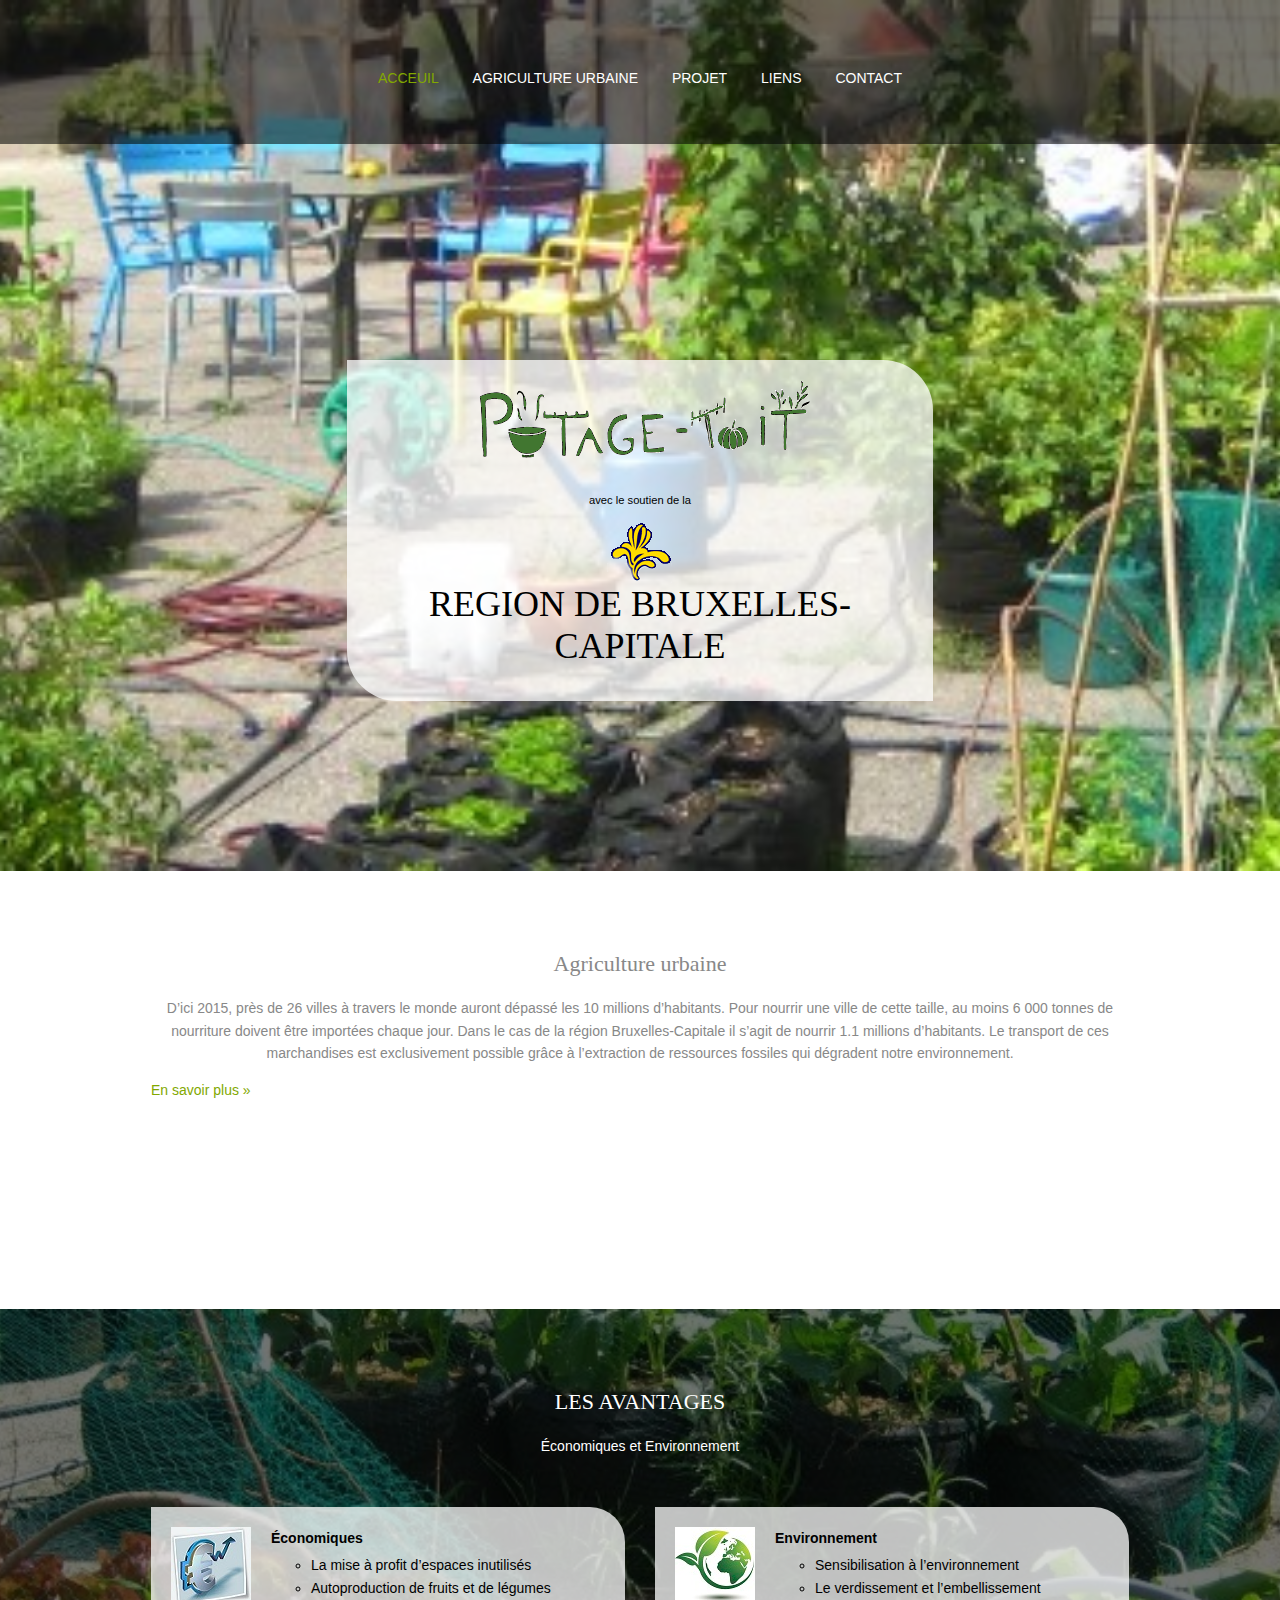
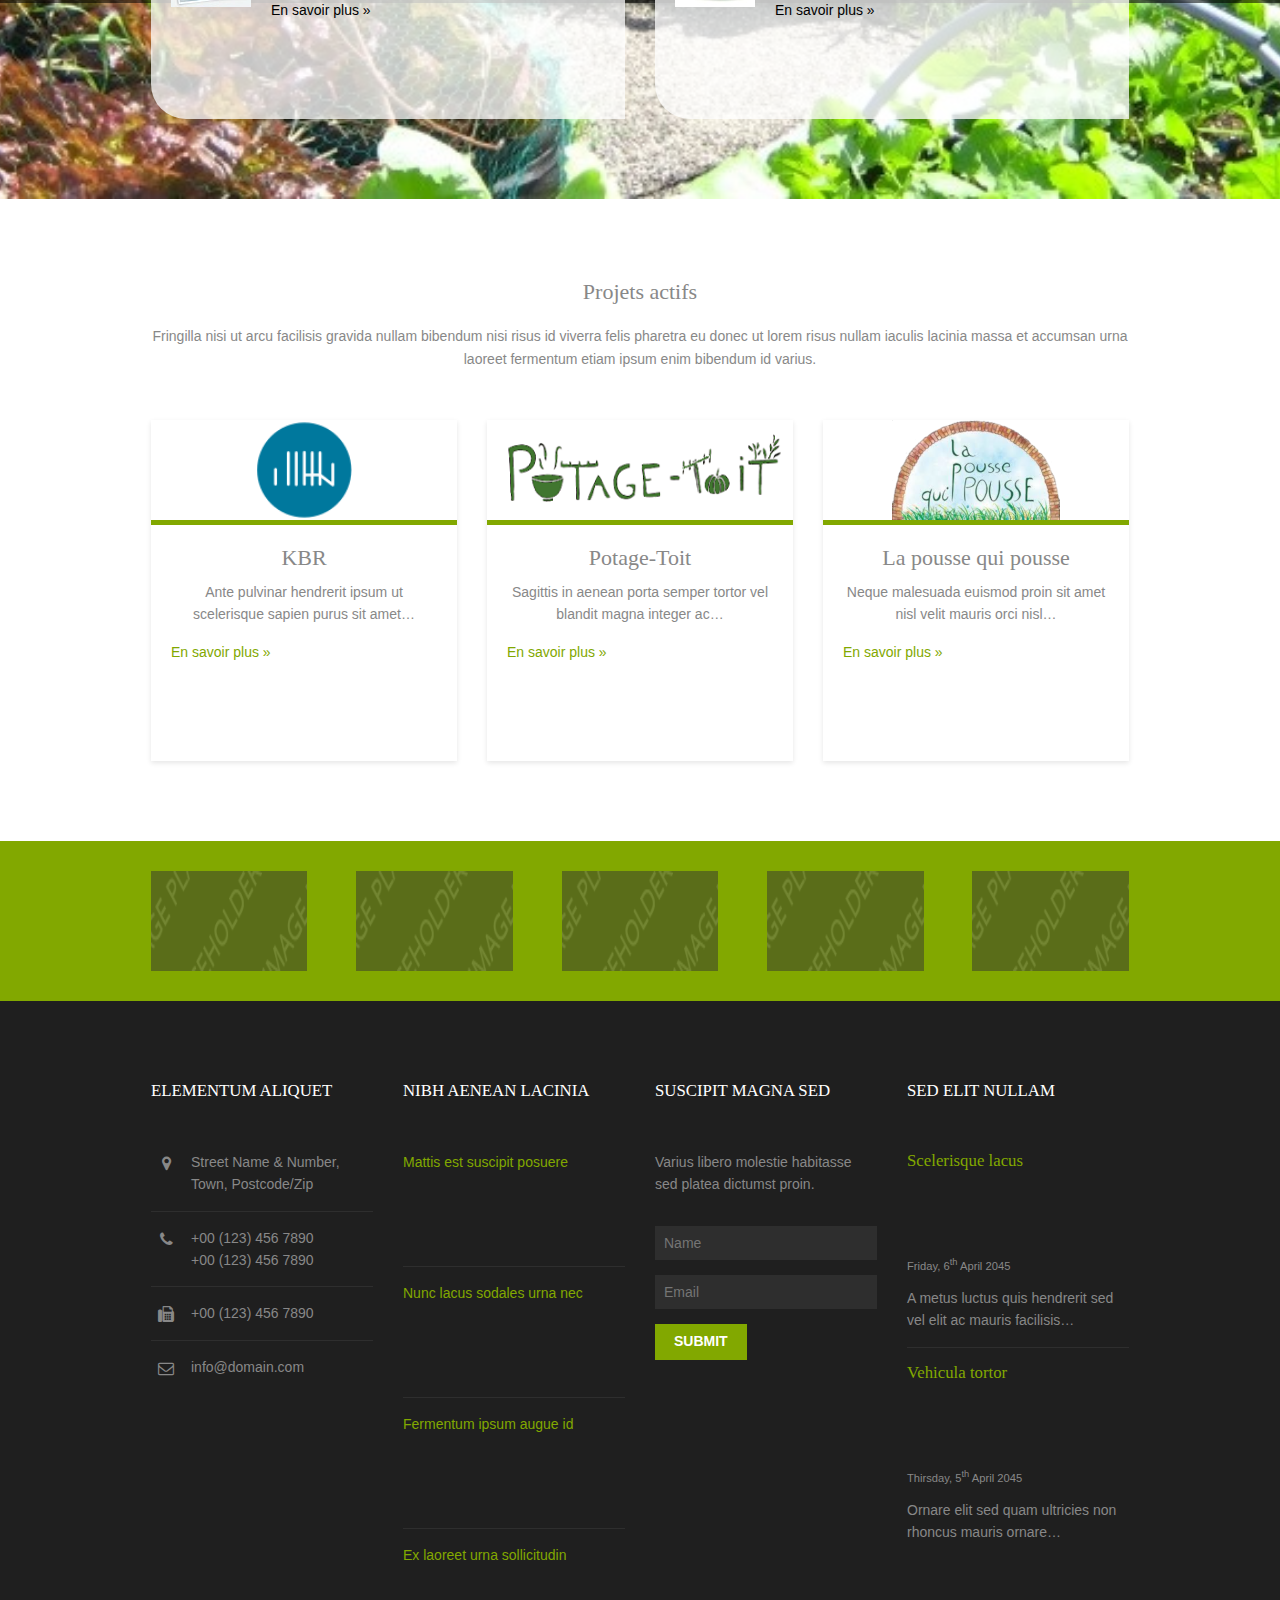
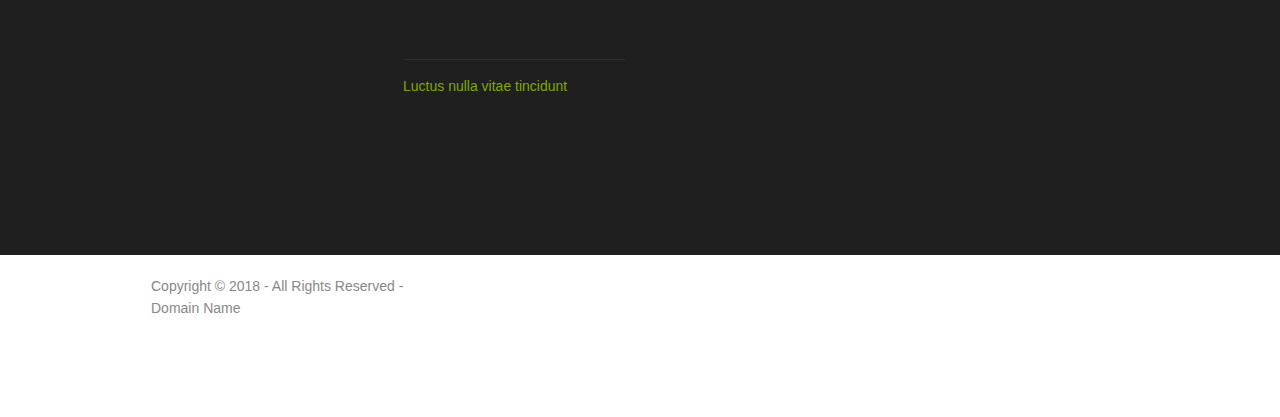
<file: template/index.html>
<!DOCTYPE html>
<html>
<head>
<title>Potage-toit</title>
<meta charset="utf-8">
<meta name="viewport" content="width=device-width, initial-scale=1.0, maximum-scale=1.0, user-scalable=no">
<link href="layout/styles/layout.css" rel="stylesheet" type="text/css" media="all">
</head>
<body id="top">
<!-- ################################################################################################ -->
<!-- ################################################################################################ -->
<!-- ################################################################################################ -->
<!-- Top Background Image Wrapper -->
<div class="bgded" style="background-image:url('images/01.png');">
  <!-- ################################################################################################ -->
  <div class="wrapper overlay">
    <header id="header" class="hoc clear">
      <nav id="mainav" class="clear">
        <!-- ################################################################################################ -->
        <ul class="clear">
          <li class="active"><a href="index.html">Acceuil</a></li>
          <li><a href="#agri">Agriculture urbaine</a></li>
          <li><a href="#projet">Projet</a></li>
          <li><a href="#link">Liens</a></li>
          <li><a href="#contact">Contact</a></li>
        </ul>
        <!-- ################################################################################################ -->
      </nav>
    </header>
  </div>
  <!-- ################################################################################################ -->
  <!-- ################################################################################################ -->
  <!-- ################################################################################################ -->
  <div id="pageintro" class="hoc clear">
    <!-- ################################################################################################ -->
    <article>
      <div class="introtxt">
        <img src="images/logo-left.png" alt="">
        <p class="font-xs nospace">avec le soutien de la</p>
        <img src="images/bxl-logo.png" alt="">
        <h2 class="heading">REGION DE BRUXELLES-CAPITALE</h2>
      </div>
    </article>
    <!-- ################################################################################################ -->
  </div>
  <!-- ################################################################################################ -->
</div>
<!-- End Top Background Image Wrapper -->
<!-- ################################################################################################ -->
<!-- ################################################################################################ -->
<!-- ################################################################################################ -->
<div class="wrapper row3" id="agri">
  <main class="hoc container clear">
      <div class="center btmspace-50" >
      <h2 class="heading">Agriculture urbaine</h2>
      <p>D’ici 2015, près de 26 villes à travers le monde auront dépassé les 10 millions d’habitants.
        Pour nourrir une ville de cette taille, au moins 6 000 tonnes de nourriture doivent être importées chaque jour.
        Dans le cas de la région Bruxelles-Capitale il s’agit de nourrir 1.1 millions d’habitants.
        Le transport de ces marchandises est exclusivement possible grâce à l’extraction de ressources fossiles qui
        dégradent notre environnement.
      </p>
      <a href="#av">En savoir plus &raquo;</a>
    </div>

  </main>
</div>
<!-- ################################################################################################ -->
<!-- ################################################################################################ -->
<!-- ################################################################################################ -->
<div id="av"></div>
<div class="bgded overlay" style="background-image:url('images/1.jpg');">
  <section id="testimonials" class="hoc container clear">
    <!-- ################################################################################################ -->
    <div class="center btmspace-50">
      <h2 class="heading">LES AVANTAGES</h2>
      <p>Économiques et Environnement </p>
    </div>
    <ul class="nospace group">
      <li class="one_half first">
        <div class="clear"><img src="images/eco.jpg" alt=""><span class="block"><strong>Économiques</strong></span>
          <ul>
            <li>La mise à profit d’espaces inutilisés</li>
            <li>Autoproduction de fruits et de légumes</li>
          </ul>
          <a href="#">En savoir plus &raquo;</a>
        </div>
      </li>
      <li class="one_half">
        <div class="clear"><img src="images/env.jpg" alt=""><span class="block"><strong>Environnement</strong></span>
          <ul>
            <li>Sensibilisation à l’environnement</li>
            <li>Le verdissement et l’embellissement</li>
          </ul>
          <a href="#">En savoir plus &raquo;</a>
        </div>
      </li>
    </ul>
    <!-- ################################################################################################ -->
  </section>
</div>
<!-- ################################################################################################ -->
<!-- ################################################################################################ -->
<!-- ################################################################################################ -->
<div id="projet"></div>
<div class="wrapper row3">
  <section class="hoc container clear">
    <!-- ################################################################################################ -->
    <div class="center btmspace-50">
      <h2 class="heading">Projets actifs</h2>
      <p>Fringilla nisi ut arcu facilisis gravida nullam bibendum nisi risus id viverra felis pharetra eu donec ut lorem risus nullam iaculis lacinia massa et accumsan urna laoreet fermentum etiam ipsum enim bibendum id varius.</p>
    </div>
    <ul class="nospace elements">
      <li class="one_third first">
        <article><a href="#"><img src="images/logo-kbr.png" alt=""></a>
          <div class="txtwrap">
            <h6 class="heading">KBR</h6>
            <p>Ante pulvinar hendrerit ipsum ut scelerisque sapien purus sit amet&hellip;</p>
            <footer><a href="#">En savoir plus &raquo;</a></footer>
          </div>
        </article>
      </li>
      <li class="one_third">
        <article><a href="#"><img src="images/logo-pt.png" alt=""></a>
          <div class="txtwrap">
            <h6 class="heading">Potage-Toit</h6>
            <p>Sagittis in aenean porta semper tortor vel blandit magna integer ac&hellip;</p>
            <footer><a href="#">En savoir plus &raquo;</a></footer>
          </div>
        </article>
      </li>
      <li class="one_third">
        <article><a href="#"><img src="images/lapousse.png" alt=""></a>
          <div class="txtwrap">
            <h6 class="heading">La pousse qui pousse</h6>
            <p>Neque malesuada euismod proin sit amet nisl velit mauris orci nisl&hellip;</p>
            <footer><a href="#">En savoir plus &raquo;</a></footer>
          </div>
        </article>
      </li>
    </ul>
    <!-- ################################################################################################ -->
  </section>
</div>
<!-- ################################################################################################ -->
<!-- ################################################################################################ -->
<!-- ################################################################################################ -->
<div id="link"></div>
<div class="wrapper coloured">
  <div class="hoc clear">
    <!-- ################################################################################################ -->
    <figure id="logos">
      <ul class="nospace group">
        <li><a href="#"><img src="images/demo/logo.png" alt=""></a></li>
        <li><a href="#"><img src="images/demo/logo.png" alt=""></a></li>
        <li><a href="#"><img src="images/demo/logo.png" alt=""></a></li>
        <li><a href="#"><img src="images/demo/logo.png" alt=""></a></li>
        <li><a href="#"><img src="images/demo/logo.png" alt=""></a></li>
      </ul>
      <figcaption class="hidden"><a class="btn small" href="#">More &raquo;</a></figcaption>
    </figure>
    <!-- ################################################################################################ -->
  </div>
</div>
<!-- ################################################################################################ -->
<!-- ################################################################################################ -->
<!-- ################################################################################################ -->
<div id="contact"></div>
<div class="wrapper row4">
  <footer id="footer" class="hoc clear">
    <!-- ################################################################################################ -->
    <div class="one_quarter first">
      <h6 class="title">Elementum aliquet</h6>
      <ul class="nospace linklist contact">
        <li><i class="fa fa-map-marker"></i>
          <address>
          Street Name &amp; Number, Town, Postcode/Zip
          </address>
        </li>
        <li><i class="fa fa-phone"></i> +00 (123) 456 7890<br>
          +00 (123) 456 7890</li>
        <li><i class="fa fa-fax"></i> +00 (123) 456 7890</li>
        <li><i class="fa fa-envelope-o"></i> info@domain.com</li>
      </ul>
    </div>
    <div class="one_quarter">
      <h6 class="title">Nibh aenean lacinia</h6>
      <ul class="nospace linklist">
        <li><a href="#">Mattis est suscipit posuere</a></li>
        <li><a href="#">Nunc lacus sodales urna nec</a></li>
        <li><a href="#">Fermentum ipsum augue id</a></li>
        <li><a href="#">Ex laoreet urna sollicitudin</a></li>
        <li><a href="#">Luctus nulla vitae tincidunt</a></li>
      </ul>
    </div>
    <div class="one_quarter">
      <h6 class="title">Suscipit magna sed</h6>
      <p class="btmspace-30">Varius libero molestie habitasse sed platea dictumst proin.</p>
      <form method="post" action="#">
        <fieldset>
          <legend>Newsletter:</legend>
          <input class="btmspace-15" type="text" value="" placeholder="Name">
          <input class="btmspace-15" type="text" value="" placeholder="Email">
          <button type="submit" value="submit">Submit</button>
        </fieldset>
      </form>
    </div>
    <div class="one_quarter">
      <h6 class="title">Sed elit nullam</h6>
      <ul class="nospace linklist">
        <li>
          <article>
            <h2 class="nospace font-x1"><a href="#">Scelerisque lacus </a></h2>
            <time class="font-xs block btmspace-10" datetime="2045-04-06">Friday, 6<sup>th</sup> April 2045</time>
            <p class="nospace">A metus luctus quis hendrerit sed vel elit ac mauris facilisis&hellip;</p>
          </article>
        </li>
        <li>
          <article>
            <h2 class="nospace font-x1"><a href="#">Vehicula tortor</a></h2>
            <time class="font-xs block btmspace-10" datetime="2045-04-05">Thirsday, 5<sup>th</sup> April 2045</time>
            <p class="nospace">Ornare elit sed quam ultricies non rhoncus mauris ornare&hellip;</p>
          </article>
        </li>
      </ul>
    </div>
    <!-- ################################################################################################ -->
  </footer>
</div>
<!-- ################################################################################################ -->
<!-- ################################################################################################ -->
<!-- ################################################################################################ -->
<div class="wrapper row5">
  <div id="copyright" class="hoc clear">
    <!-- ################################################################################################ -->
    <p class="fl_left">Copyright &copy; 2018 - All Rights Reserved - <a href="#">Domain Name</a></p>
    <p class="fl_right"></p>
    <!-- ################################################################################################ -->
  </div>
</div>
<!-- ################################################################################################ -->
<!-- ################################################################################################ -->
<!-- ################################################################################################ -->
<a id="backtotop" href="#top"><i class="fa fa-chevron-up"></i></a>
<!-- JAVASCRIPTS -->
<script src="layout/scripts/jquery.min.js"></script>
<script src="layout/scripts/jquery.backtotop.js"></script>
<script src="layout/scripts/jquery.mobilemenu.js"></script>
<!-- IE9 Placeholder Support -->
<script src="layout/scripts/jquery.placeholder.min.js"></script>
<!-- / IE9 Placeholder Support -->
</body>
</html>
</file>
<file: template/layout/styles/layout.css>
@charset "utf-8";
/*
Template Name: Arialogic
Author: <a href="http://www.os-templates.com/">OS Templates</a>
Author URI: http://www.os-templates.com/
Licence: Free to use under our free template licence terms
Licence URI: http://www.os-templates.com/template-terms
File: Layout CSS
*/

@import url("fontawesome-4.5.0.min.css");
@import url("framework.css");

/* Rows
--------------------------------------------------------------------------------------------------------------- */
.row1, .row1 a{}
.row2, .row2 a{}
.row3, .row3 a{}
.row4, .row4 a{}
.row5, .row5 a{}


/* Header
--------------------------------------------------------------------------------------------------------------- */
#header{padding:50px 0;}

#header #logo{text-align:center;}
#header #logo *{margin:0; padding:0; line-height:1;}
#header #logo h1{font-size:42px; letter-spacing:5px; text-transform:uppercase;}
#header #logo p{margin-top:-3px; font-size:.9rem; font-style:italic; text-transform:lowercase;}


/* Page Intro
--------------------------------------------------------------------------------------------------------------- */
#pageintro{padding:120px 0; text-align:center;}

#pageintro article{display:block; max-width:60%; margin:0 auto;}
#pageintro article .introtxt{margin:0 0 50px 0; padding:4px; border-radius:0 50px;}
#pageintro article .heading{margin-bottom:30px; font-size:36px;}
#pageintro article p:last-of-type{margin:10px 0px;}


/* Content Area
--------------------------------------------------------------------------------------------------------------- */
.container{padding:80px 0;}

/* Content */
.container .content{}

/* 4 Blocks */
.blocks li{padding:50px 0; text-align:center;}
.blocks li .btn{margin-bottom:30px;}

/* Elements */
.elements li:last-child{margin-bottom:0;}/* Used for mobile devices when elements stack */
.elements article{display:flex;flex-direction: column;align-items: center;width:100%; max-width:320px; height:100%;}
.elements .txtwrap{padding:20px; border-top:5px solid; text-align:center;}
.elements .txtwrap .heading{margin-bottom:0;}
.elements .txtwrap time{display:block; font-size:.8rem; margin-bottom:10px;}
.elements .txtwrap p{margin:10px 0 15px 0;}
.elements .txtwrap p:last-child{margin-bottom:0;}
.elements .txtwrap footer{}

/* Comments */
#comments ul{margin:0 0 40px 0; padding:0; list-style:none;}
#comments li{margin:0 0 10px 0; padding:15px;}
#comments .avatar{float:right; margin:0 0 10px 10px; padding:3px; border:1px solid;}
#comments address{font-weight:bold;}
#comments time{font-size:smaller;}
#comments .comcont{display:block; margin:0; padding:0;}
#comments .comcont p{margin:10px 5px 10px 0; padding:0;}

#comments form{display:block; width:100%;}
#comments input, #comments textarea{width:100%; padding:10px; border:1px solid;}
#comments textarea{overflow:auto;}
#comments div{margin-bottom:15px;}
#comments input[type="submit"], #comments input[type="reset"]{display:inline-block; width:auto; min-width:150px; margin:0; padding:8px 5px; cursor:pointer;}

/* Sidebar */
.container .sidebar{}

.sidebar .sdb_holder{margin-bottom:50px;}
.sidebar .sdb_holder:last-child{margin-bottom:0;}


/* Testimonials
--------------------------------------------------------------------------------------------------------------- */
#testimonials a{color: black}
#testimonials a:hover{color: white}
#testimonials li{}
#testimonials li:last-child{margin-bottom:0;}
#testimonials li div{position:relative; min-height:120px; padding:20px 20px 20px 120px; border-radius:0 35px;}
#testimonials li img{position:absolute; left:20px;}
#testimonials li span{margin-bottom:5px;}
#testimonials li span strong{margin-bottom:5px;}
#testimonials li span em{font-size:.8rem;}
#testimonials li blockquote{display:block; position:relative; width:100%; margin:0; padding:0;}


/* Logos
--------------------------------------------------------------------------------------------------------------- */
#logos{padding:30px 0;}
#logos li{float:left; width:16%; margin-left:5%;}
#logos li:first-child{margin-left:0;}
#logos li img{opacity:.5;}
#logos li:hover img{opacity:1;}


/* Footer
--------------------------------------------------------------------------------------------------------------- */
#footer{padding:80px 0;}

#footer .title{margin:0 0 50px 0; padding:0; font-size:1.2rem; text-transform:uppercase;}

#footer .linklist li{display:block; margin-bottom:15px; padding:0 0 15px 0; border-bottom:1px solid;}
#footer .linklist li:last-child{margin:0; padding:0; border:none;}
#footer .linklist li::before, #footer .linklist li::after{display:table; content:"";}
#footer .linklist li, #footer .linklist li::after{clear:both;}

#footer .contact{}
#footer .contact.linklist li, #footer .contact.linklist li:last-child{position:relative; padding-left:40px;}
#footer .contact li *{margin:0; padding:0; line-height:1.6;}
#footer .contact li i{display:block; position:absolute; top:0; left:0; width:30px; font-size:16px; text-align:center;}

#footer input, #footer button{border:1px solid;}
#footer input{display:block; width:100%; padding:8px;}
#footer button{padding:8px 18px 10px; text-transform:uppercase; font-weight:700; cursor:pointer;}


/* Copyright
--------------------------------------------------------------------------------------------------------------- */
#copyright{padding:20px 0;}
#copyright *{margin:0; padding:0;}


/* Transition Fade
--------------------------------------------------------------------------------------------------------------- */
*, *::before, *::after{transition:all .3s ease-in-out;}
#mainav form *{transition:none !important;}


/* ------------------------------------------------------------------------------------------------------------ */
/* ------------------------------------------------------------------------------------------------------------ */
/* ------------------------------------------------------------------------------------------------------------ */
/* ------------------------------------------------------------------------------------------------------------ */
/* ------------------------------------------------------------------------------------------------------------ */


/* Navigation
--------------------------------------------------------------------------------------------------------------- */
nav ul, nav ol{margin:0; padding:0; list-style:none;}

#mainav, #breadcrumb, .sidebar nav{line-height:normal;}
#mainav .drop::after, #mainav li li .drop::after, #breadcrumb li a::after, .sidebar nav a::after{position:absolute; font-family:"FontAwesome"; font-size:10px; line-height:10px;}

/* Top Navigation */
#mainav{margin-bottom:40px;}
#mainav ul{text-transform:uppercase; text-align:center;}
#mainav ul ul{z-index:9999; position:absolute; width:160px; text-transform:none; text-align:left;}
#mainav ul ul ul{left:160px; top:0;}
#mainav li{display:inline-block; position:relative; margin:0 30px 0 0; padding:0;}
#mainav li:last-child{margin-right:0;}
#mainav li li{width:100%; margin:0;}
#mainav li a{display:block; padding:20px 0;}
#mainav li li a{border:solid; border-width:0 0 1px 0;}
#mainav .drop{padding-left:15px;}
#mainav li li a, #mainav li li .drop{display:block; margin:0; padding:10px 15px;}
#mainav .drop::after, #mainav li li .drop::after{content:"\f0d7";}
#mainav .drop::after{top:25px; left:5px;}
#mainav li li .drop::after{top:15px; left:5px;}
#mainav ul ul{visibility:hidden; opacity:0;}
#mainav ul li:hover > ul{visibility:visible; opacity:1;}

#mainav form{display:none; margin:0; padding:20px 0;}
#mainav form select, #mainav form select option{display:block; cursor:pointer; outline:none;}
#mainav form select{width:100%; padding:5px; border:1px solid;}
#mainav form select option{margin:5px; padding:0; border:none;}

/* Breadcrumb */
#breadcrumb{padding:50px 0 20px;}
#breadcrumb ul{margin:0; padding:0; list-style:none;}
#breadcrumb li{display:inline-block; margin:0 6px 0 0; padding:0;}
#breadcrumb li a{display:block; position:relative; margin:0; padding:0 12px 0 0; font-size:12px;}
#breadcrumb li a::after{top:5px; right:0; content:"\f101";}
#breadcrumb li:last-child a{margin:0; padding:0;}
#breadcrumb li:last-child a::after{display:none;}

/* Sidebar Navigation */
.sidebar nav{display:block; width:100%;}
.sidebar nav li{margin:0 0 3px 0; padding:0;}
.sidebar nav a{display:block; position:relative; margin:0; padding:5px 10px 5px 15px; text-decoration:none; border:solid; border-width:0 0 1px 0;}
.sidebar nav a::after{top:9px; left:5px; content:"\f101";}
.sidebar nav ul ul a{padding-left:35px;}
.sidebar nav ul ul a::after{left:25px;}
.sidebar nav ul ul ul a{padding-left:55px;}
.sidebar nav ul ul ul a::after{left:45px;}

/* Pagination */
.pagination{display:block; width:100%; text-align:center; clear:both;}
.pagination li{display:inline-block; margin:0 2px 0 0;}
.pagination li:last-child{margin-right:0;}
.pagination a, .pagination strong{display:block; padding:8px 11px; border:1px solid; background-clip:padding-box; font-weight:normal;}

/* Back to Top */
#backtotop{z-index:999; display:inline-block; position:fixed; visibility:hidden; bottom:20px; right:20px; width:36px; height:36px; line-height:36px; font-size:16px; text-align:center; opacity:.2;}
#backtotop i{display:block; width:100%; height:100%; line-height:inherit;}
#backtotop.visible{visibility:visible; opacity:.5;}
#backtotop:hover{opacity:1;}


/* Tables
--------------------------------------------------------------------------------------------------------------- */
table, th, td{border:1px solid; border-collapse:collapse; vertical-align:top;}
table, th{table-layout:auto;}
table{width:100%; margin-bottom:15px;}
th, td{padding:5px 8px;}
td{border-width:0 1px;}


/* Gallery
--------------------------------------------------------------------------------------------------------------- */
#gallery{display:block; width:100%; margin-bottom:50px;}
#gallery figure figcaption{display:block; width:100%; clear:both;}
#gallery li{margin-bottom:30px;}


/* ------------------------------------------------------------------------------------------------------------ */
/* ------------------------------------------------------------------------------------------------------------ */
/* ------------------------------------------------------------------------------------------------------------ */
/* ------------------------------------------------------------------------------------------------------------ */
/* ------------------------------------------------------------------------------------------------------------ */


/* Colours
--------------------------------------------------------------------------------------------------------------- */
body{color:#888888; background-color:#FFFFFF;}
a{display: flex;color:#82A800;height: 100px}
a:active, a:focus{background:transparent;}/* IE10 + 11 Bugfix - prevents grey background */
hr, .borderedbox{border-color:#D7D7D7;}
label span{color:#FF0000; background-color:inherit;}
input:focus, textarea:focus, *:required:focus{border-color:#82A800;}
.overlay{color:#FFFFFF; background-color:inherit;}
.overlay::after{color:inherit; background-color:rgba(0,0,0,.55);}

.btn, .btn.inverse:hover{color:#FFFFFF; background-color:#82A800; border-color:#82A800;}
.btn:hover, .btn.inverse{color:inherit; background-color:transparent; border-color:inherit;}


/* Rows */
.row1, .row1 a{}
.row2, .row2 a{color:#FFFFFF; background-color:transparent;}
.row3{color:#888888; background-color:#FFFFFF;}
.row4{color:#888888; background-color:#1F1F1F;}
.row5, .row5 a{color:#888888; background-color:#FFFFFF;}

.coloured{color:#FFFFFF; background-color:#82A800;}


/* Header */
#header #logo a{color:inherit;}


/* Page Intro */
#pageintro article{color:#FFFFFF;}
#pageintro article .introtxt{color:#000000; background-color:rgba(255,255,255,.75);}


/* Content Area */
.blocks .overlay:hover{color:#000000;}
.blocks .overlay:hover::after{color:inherit; background-color:rgba(255,255,255,.75);}

.elements article{box-shadow:0px 2px 5px rgba(0,0,0,.1);}
.elements .txtwrap{border-color:#82A800;}


/* Testimonials */
#testimonials li div{color:#000000; background-color:rgba(255,255,255,.75);}
#testimonials li div:hover{color:#FFFFFF; background-color:#82A800;}


/* Footer */
#footer .title{color:#FFFFFF;}
#footer .linklist li{border-color:#2E2E2E;}
#footer input, #footer button{border-color:transparent;}
#footer input{color:#FFFFFF; background-color:#2E2E2E;}
#footer input:focus{border-color:#82A800;}
#footer button{color:#FFFFFF; background-color:#82A800;}


/* Navigation */
#mainav{border-color:rgba(255,255,255,.2);}
#mainav li a{color:inherit;}
#mainav .active a, #mainav a:hover, #mainav li:hover > a{color:#82A800; background-color:inherit;}
#mainav li li a, #mainav .active li a{color:#FFFFFF; background-color:rgba(0,0,0,.6); border-color:rgba(0,0,0,.6);}
#mainav li li:hover > a, #mainav .active .active > a{color:#FFFFFF; background-color:#82A800;}
#mainav form select{color:#FFFFFF; background-color:#1F1F1F; border-color:#000000;}

#breadcrumb a{color:inherit; background-color:inherit;}
#breadcrumb li:last-child a{color:#82A800;}

.container .sidebar nav a{color:inherit; border-color:#D7D7D7;}
.container .sidebar nav a:hover{color:#82A800;}

.pagination a, .pagination strong{border-color:#D7D7D7;}
.pagination .current *{color:#FFFFFF; background-color:#82A800;}

#backtotop{color:#FFFFFF; background-color:#82A800;}


/* Tables + Comments */
table, th, td, #comments .avatar, #comments input, #comments textarea{border-color:#D7D7D7;}
#comments input:focus, #comments textarea:focus, #comments *:required:focus{border-color:#82A800;}
th{color:#FFFFFF; background-color:#373737;}
tr, #comments li, #comments input[type="submit"], #comments input[type="reset"]{color:inherit; background-color:#FBFBFB;}
tr:nth-child(even), #comments li:nth-child(even){color:inherit; background-color:#F7F7F7;}
table a, #comments a{background-color:inherit;}


/* ------------------------------------------------------------------------------------------------------------ */
/* ------------------------------------------------------------------------------------------------------------ */
/* ------------------------------------------------------------------------------------------------------------ */
/* ------------------------------------------------------------------------------------------------------------ */
/* ------------------------------------------------------------------------------------------------------------ */


/* Media Queries
--------------------------------------------------------------------------------------------------------------- */
@-ms-viewport{width:device-width;}


/* Max Wrapper Width - Laptop, Desktop etc.
--------------------------------------------------------------------------------------------------------------- */
@media screen and (min-width:978px){
	.hoc{max-width:978px;}
}


/* Mobile Devices
--------------------------------------------------------------------------------------------------------------- */
@media screen and (max-width:900px){
	.hoc{max-width:90%;}

	#header{}

	#mainav{}
	#mainav ul{display:none;}
	#mainav form{display:block;}

	#breadcrumb{}

	.container{}
	#comments input[type="reset"]{margin-top:10px;}
	.pagination li{display:inline-block; margin:0 5px 5px 0;}

	#footer{}

	#copyright{}
	#copyright p:first-of-type{margin-bottom:10px;}
}


@media screen and (max-width:750px){
	.imgl, .imgr{display:inline-block; float:none; margin:0 0 10px 0;}
	.fl_left, .fl_right{display:block; float:none;}
	.one_half, .one_third, .two_third, .one_quarter, .two_quarter, .three_quarter{display:block; float:none; width:auto; margin:0 0 30px 0; padding:0;}

	#pageintro article{max-width:90%;}

	#footer{padding-bottom:50px;}/* Not neccessary - just looks better */
}


@media screen and (min-width:451px) and (max-width:750px){
	.blocks li{float:left; width:48%; margin-right:4%;}
	.blocks li:nth-child(even){margin-right:0;}
	.blocks li:nth-child(n+3){margin-bottom:0;}
}


@media screen and (max-width:450px){
	#pageintro article{max-width:95%;}

	.blocks li{float:none; width:100%; max-width:222px; margin:0 auto 30px;}
	.blocks li:last-child{margin-bottom:0;}
}


/* Other
--------------------------------------------------------------------------------------------------------------- */
@media screen and (max-width:650px){
	.scrollable{display:block; width:100%; margin:0 0 30px 0; padding:0 0 15px 0; overflow:auto; overflow-x:scroll;}
	.scrollable table{margin:0; padding:0; white-space:nowrap;}

	.inline li{display:block; margin-bottom:10px;}
	.pushright li{margin-right:0;}

	.font-x2{font-size:1.4rem;}
	.font-x3{font-size:1.6rem;}
}
</file>
